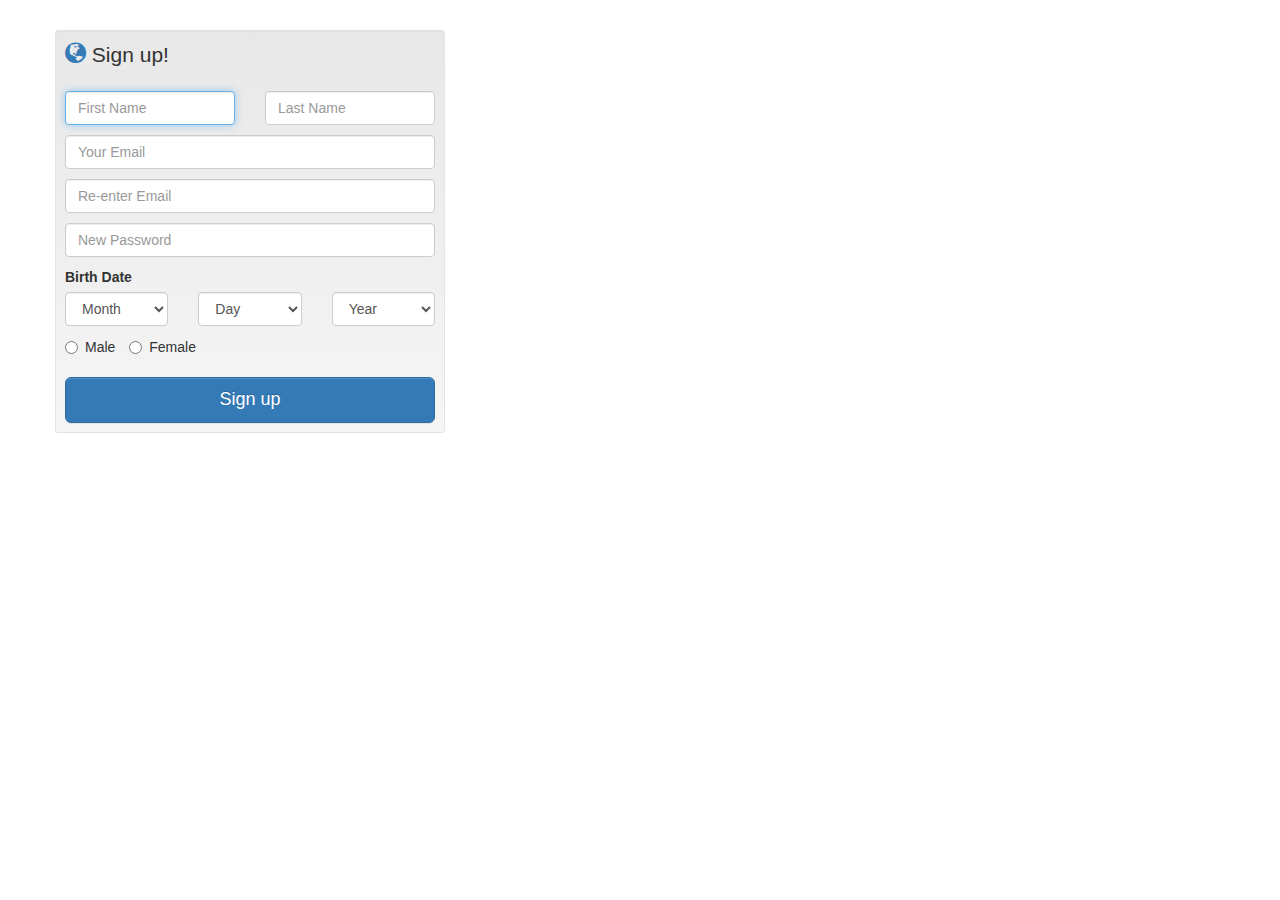
<file: GitNetBeans/web/cadastroPaciente.html>
<!DOCTYPE html>

<link href="css/bootstrap-theme.css" rel="stylesheet" type="text/css"/>
<a href="css/bootstrap-theme.css.map"></a>
<div class="container">
    <link href="css/bootstrap-theme.min.css" rel="stylesheet" type="text/css"/>
    <link href="css/bootstrap.css" rel="stylesheet" type="text/css"/>
    <div class="row">
        <a href="css/bootstrap.css.map"></a>
        <div class="col-xs-12 col-sm-12 col-md-4 well well-sm">
            <link href="css/bootstrap.min.css" rel="stylesheet" type="text/css"/>
            <link href="css/style.css" rel="stylesheet" type="text/css"/>
            <legend><a href="http://www.jquery2dotnet.com"><i class="glyphicon glyphicon-globe"></i></a> Sign up!</legend>
            <form action="#" method="post" class="form" role="form">
            <div class="row">
                <div class="col-xs-6 col-md-6">
                    <input class="form-control" name="firstname" placeholder="First Name" type="text"
                        required autofocus />
                </div>
                <div class="col-xs-6 col-md-6">
                    <input class="form-control" name="lastname" placeholder="Last Name" type="text" required />
                </div>
            </div>
            <input class="form-control" name="youremail" placeholder="Your Email" type="email" />
            <input class="form-control" name="reenteremail" placeholder="Re-enter Email" type="email" />
            <input class="form-control" name="password" placeholder="New Password" type="password" />
            <label for="">
                Birth Date</label>
            <div class="row">
                <div class="col-xs-4 col-md-4">
                    <select class="form-control">
                        <option value="Month">Month</option>
                    </select>
                </div>
                <div class="col-xs-4 col-md-4">
                    <select class="form-control">
                        <option value="Day">Day</option>
                    </select>
                </div>
                <div class="col-xs-4 col-md-4">
                    <select class="form-control">
                        <option value="Year">Year</option>
                    </select>
                </div>
            </div>
            <label class="radio-inline">
                <input type="radio" name="sex" id="inlineCheckbox1" value="male" />
                Male
            </label>
            <label class="radio-inline">
                <input type="radio" name="sex" id="inlineCheckbox2" value="female" />
                Female
            </label>
            <br />
            <br />
            <button class="btn btn-lg btn-primary btn-block" type="submit">
                Sign up</button>
            </form>
        </div>
    </div>
</div>
</file>
<file: GitNetBeans/web/css/style.css>
.panel-heading {
    padding: 5px 15px;
}

.panel-footer {
	padding: 1px 15px;
	color: #A0A0A0;
}

.profile-img {
	width: 96px;
	height: 96px;
	margin: 0 auto 10px;
	display: block;
	-moz-border-radius: 50%;
	-webkit-border-radius: 50%;
	border-radius: 50%;
}
body {
    font-family: 'Arimo', sans-serif;
    padding-top: 50px;
}

.menu-bar {
    position: absolute;
    top: 20px;    
    left: 50%;
    height: 14px;
    margin-left: -10px;
}

.bars {
    display: block;
    width: 20px;
    height: 3px;    
    background-color: #333;
    box-shadow: 0 5px 0 #333, 0 10px 0 #333;
}

.menu {
    display: none; 
    width: 100%;
    padding: 30px 10px 50px;
    margin: 0 auto;
    text-align: center;
    background-color: #fff;
}
.menu ul {
    margin-bottom: 0;
}
.menu a {
    color: #333; 
    text-transform: uppercase;
    opacity: 0.8;
}
.menu a:hover {
    text-decoration: none;
    opacity: 1;
}
body { padding-top:30px; }
.form-control { margin-bottom: 10px; }
</file>
